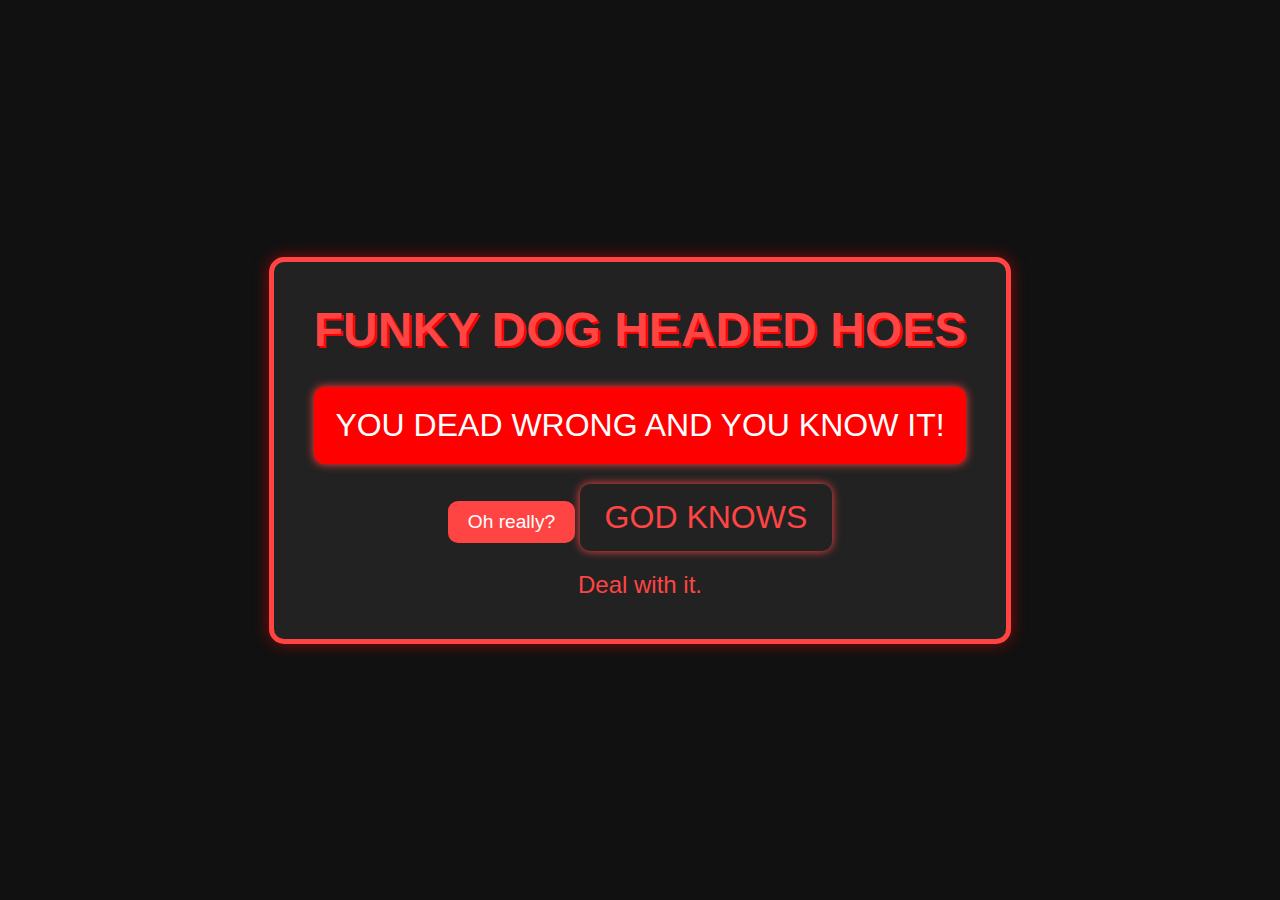
<file: index.html>
<!DOCTYPE html>
<html lang="en">
<head>
    <meta charset="UTF-8">
    <meta name="viewport" content="width=device-width, initial-scale=1.0">
    <title>Funky Dog Headed Hoes</title>
    <link rel="stylesheet" href="style.css">
</head>
<body>
    <div class="container">
        <header>
            <h1>Funky Dog Headed Hoes</h1>
        </header>
        <main>
            <p class="angry-message">You dead wrong and you know it!</p>
            <button class="interactive-button" onclick="startPoopRain()">Oh really?</button>
            <p class="piece-of-shit" id="pieceOfShit">You piece of shit!</p>
            <a class="god-link" href="god-knows.html">God knows</a>
        </main>
        <footer>
            <p>Deal with it.</p>
        </footer>
    </div>

    <div class="poop-container" id="poopContainer"></div>

    <script>
        function startPoopRain() {
            const poopContainer = document.getElementById('poopContainer');
            const message = document.getElementById('pieceOfShit');
            message.style.display = 'none';

            for (let i = 0; i < 20; i++) {
                const poop = document.createElement('div');
                poop.classList.add('poop');
                poop.innerHTML = '💩';
                poop.style.left = Math.random() * 100 + 'vw';
                poop.style.animationDelay = Math.random() * 2 + 's';
                poopContainer.appendChild(poop);
            }

            setTimeout(() => {
                message.style.display = 'block';
            }, 3000);
        }
    </script>
</body>
</html>
</file>
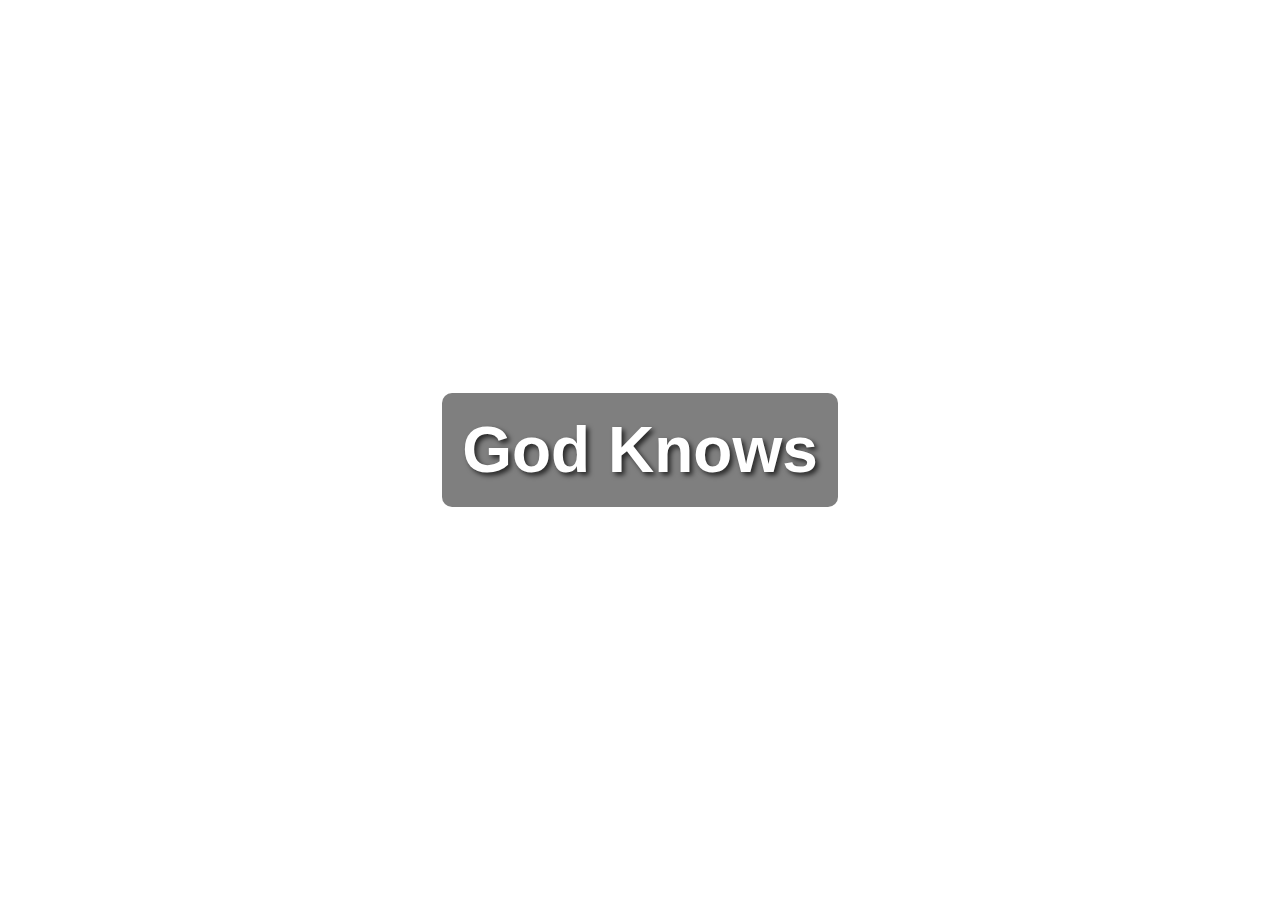
<file: god-knows.html>
<!DOCTYPE html>
<html lang="en">
<head>
    <meta charset="UTF-8">
    <meta name="viewport" content="width=device-width, initial-scale=1.0">
    <title>God Knows</title>
    <link rel="stylesheet" href="god-style.css">
</head>
<body>
    <div class="container">
        <h1 class="god-message">God Knows</h1>
    </div>
</body>
</html>
</file>
<file: style.css>
* {
    margin: 0;
    padding: 0;
    box-sizing: border-box;
}

body {
    background-color: #111;
    color: #ff4444;
    font-family: 'Impact', 'Arial Black', sans-serif;
    display: flex;
    justify-content: center;
    align-items: center;
    height: 100vh;
    text-align: center;
}

.container {
    border: 5px solid #ff4444;
    padding: 40px;
    border-radius: 15px;
    background-color: #222;
    box-shadow: 0 0 15px rgba(255, 0, 0, 0.5);
}

header h1 {
    font-size: 3em;
    text-transform: uppercase;
    color: #ff4444;
    text-shadow: 2px 2px #ff0000;
    margin-bottom: 30px;
}

.angry-message {
    font-size: 2em;
    color: #fff;
    background-color: #ff0000;
    padding: 20px;
    border-radius: 10px;
    text-transform: uppercase;
    box-shadow: 0 0 10px #ff4444;
}

.interactive-button {
    background-color: #ff4444;
    color: #fff;
    font-size: 1.2em;
    padding: 10px 20px;
    border: none;
    border-radius: 10px;
    margin-top: 20px;
    cursor: pointer;
    transition: background-color 0.3s ease, transform 0.3s ease;
}

.interactive-button:hover {
    background-color: #ff0000;
    transform: scale(1.1);
}

.poop-container {
    position: absolute;
    top: 0;
    left: 0;
    width: 100%;
    height: 100vh;
    overflow: hidden;
    pointer-events: none;
}

.poop {
    position: absolute;
    top: -50px;
    font-size: 2.5em;
    animation: fall 4s linear infinite;
}

@keyframes fall {
    to {
        transform: translateY(100vh);
    }
}

.piece-of-shit {
    font-size: 2em;
    color: #fff;
    background-color: #ff0000;
    padding: 20px;
    border-radius: 10px;
    display: none;
    margin-top: 20px;
}

.god-link {
    font-size: 2em;
    color: #ff4444;
    text-transform: uppercase;
    margin-top: 20px;
    display: inline-block;
    text-decoration: none;
    background-color: #222;
    padding: 15px 25px;
    border-radius: 10px;
    box-shadow: 0 0 10px #ff4444;
    transition: background-color 0.3s ease, transform 0.3s ease;
}

.god-link:hover {
    background-color: #ff4444;
    color: #fff;
    transform: scale(1.1);
}

footer p {
    margin-top: 20px;
    font-size: 1.5em;
    color: #ff4444;
}
</file>
<file: god-style.css>
* {
    margin: 0;
    padding: 0;
    box-sizing: border-box;
}

body {
    font-family: 'Arial Black', sans-serif;
    height: 100vh;
    display: flex;
    justify-content: center;
    align-items: center;
    background-image: url('https://www.publicdomainpictures.net/pictures/230000/velka/the-throne-of-god.jpg');
    background-size: cover;
    background-position: center;
}

.container {
    text-align: center;
    color: #fff;
    text-shadow: 3px 3px 5px rgba(0, 0, 0, 0.7);
}

.god-message {
    font-size: 4em;
    font-weight: bold;
    background-color: rgba(0, 0, 0, 0.5);
    padding: 20px;
    border-radius: 10px;
}
</file>
